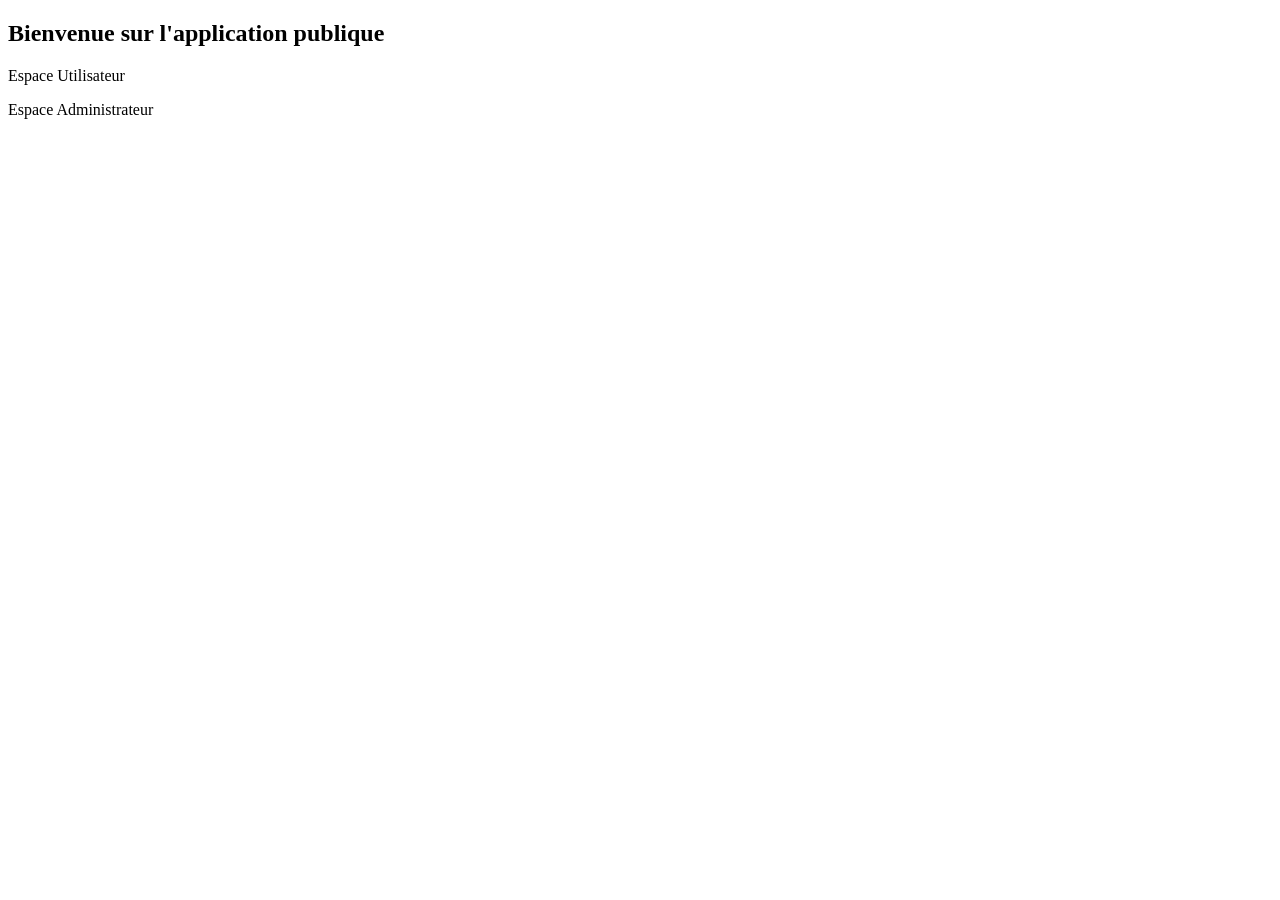
<file: src/main/resources/templates/index.html>
<!DOCTYPE html>
<html xmlns:th="http://www.thymeleaf.org">
<head>
    <meta charset="UTF-8">
    <title>Accueil - Spring Security</title>
</head>
<body>
    <h2>Bienvenue sur l'application publique</h2>
    <p><a th:href="@{/user/dashboard}">Espace Utilisateur</a></p>
    <p><a th:href="@{/admin/dashboard}">Espace Administrateur</a></p>
</body>
</html>
</file>
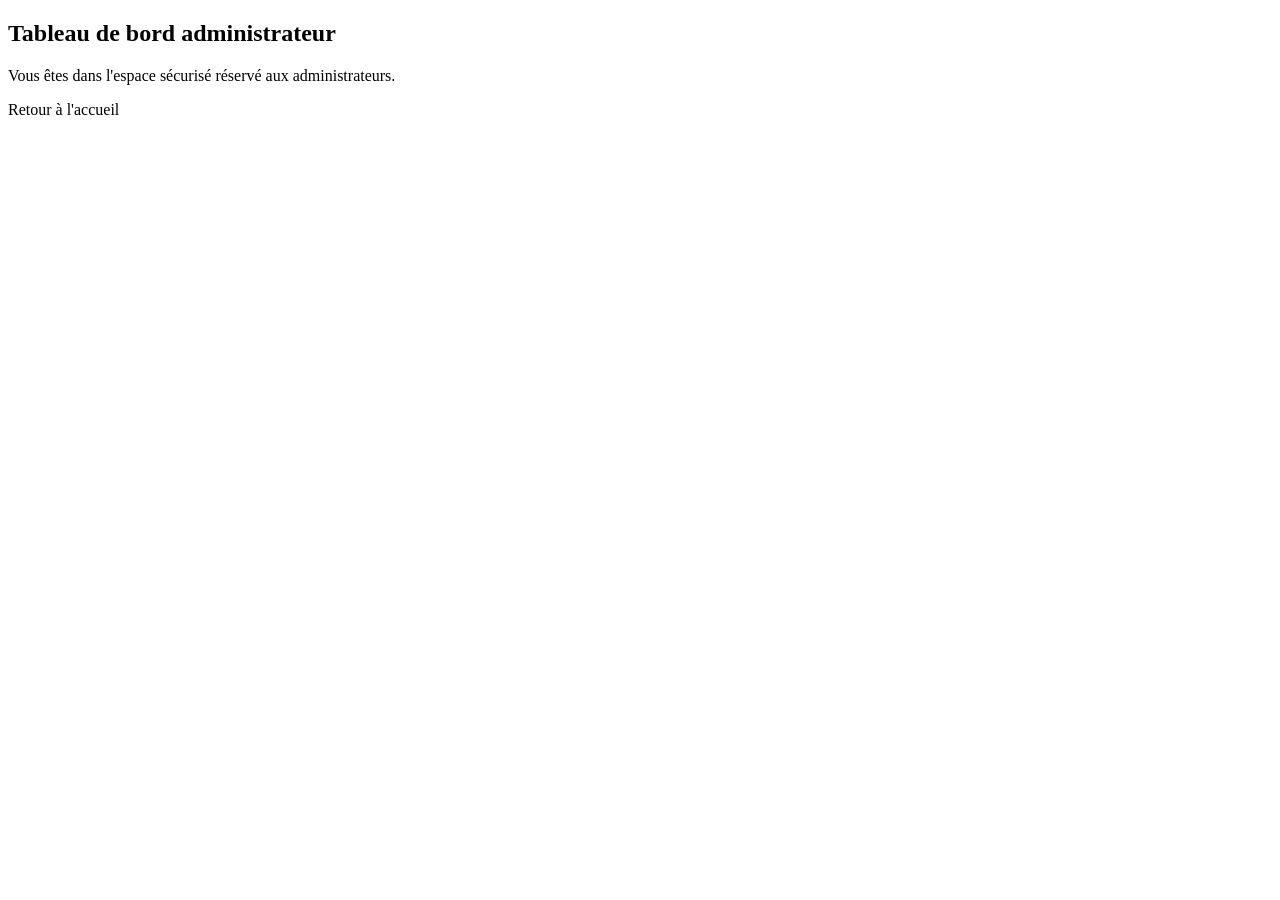
<file: src/main/resources/templates/admin_dashboard.html>
<!DOCTYPE html>
<html xmlns:th="http://www.thymeleaf.org">
<head>
    <meta charset="UTF-8">
    <title>Espace Administrateur - Spring Security</title>
</head>
<body>
    <h2>Tableau de bord administrateur</h2>
    <p>Vous êtes dans l'espace sécurisé réservé aux administrateurs.</p>
    <p><a th:href="@{/}">Retour à l'accueil</a></p>
</body>
</html>
</file>
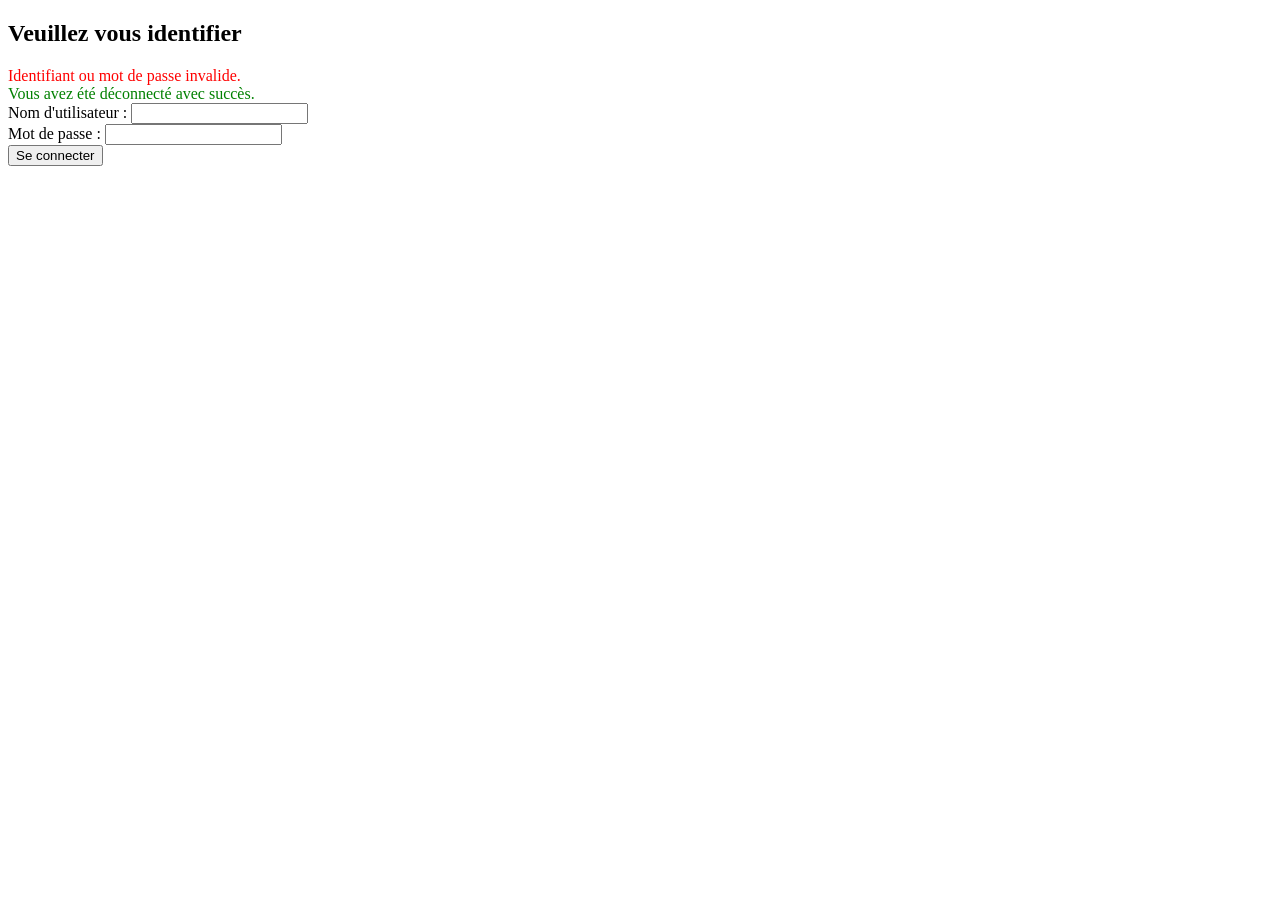
<file: src/main/resources/templates/login.html>
<!DOCTYPE html>
<html xmlns:th="http://www.thymeleaf.org">
<head>
    <meta charset="UTF-8">
    <title>Connexion - Application Sécurisée</title>
    <link rel="stylesheet" th:href="@{/css/style.css}">
</head>
<body>
    <div class="login-container">
        <h2>Veuillez vous identifier</h2>
        <div th:if="${param.error}" style="color: red;">
            Identifiant ou mot de passe invalide.
        </div>
        <div th:if="${param.logout}" style="color: green;">
            Vous avez été déconnecté avec succès.
        </div>
        <form th:action="@{/login}" method="post">
            <div>
                <label>Nom d'utilisateur :</label>
                <input type="text" name="username" required />
            </div>
            <div>
                <label>Mot de passe :</label>
                <input type="password" name="password" required />
            </div>
            <div>
                <button type="submit">Se connecter</button>
            </div>
        </form>
    </div>
</body>
</html>
</file>
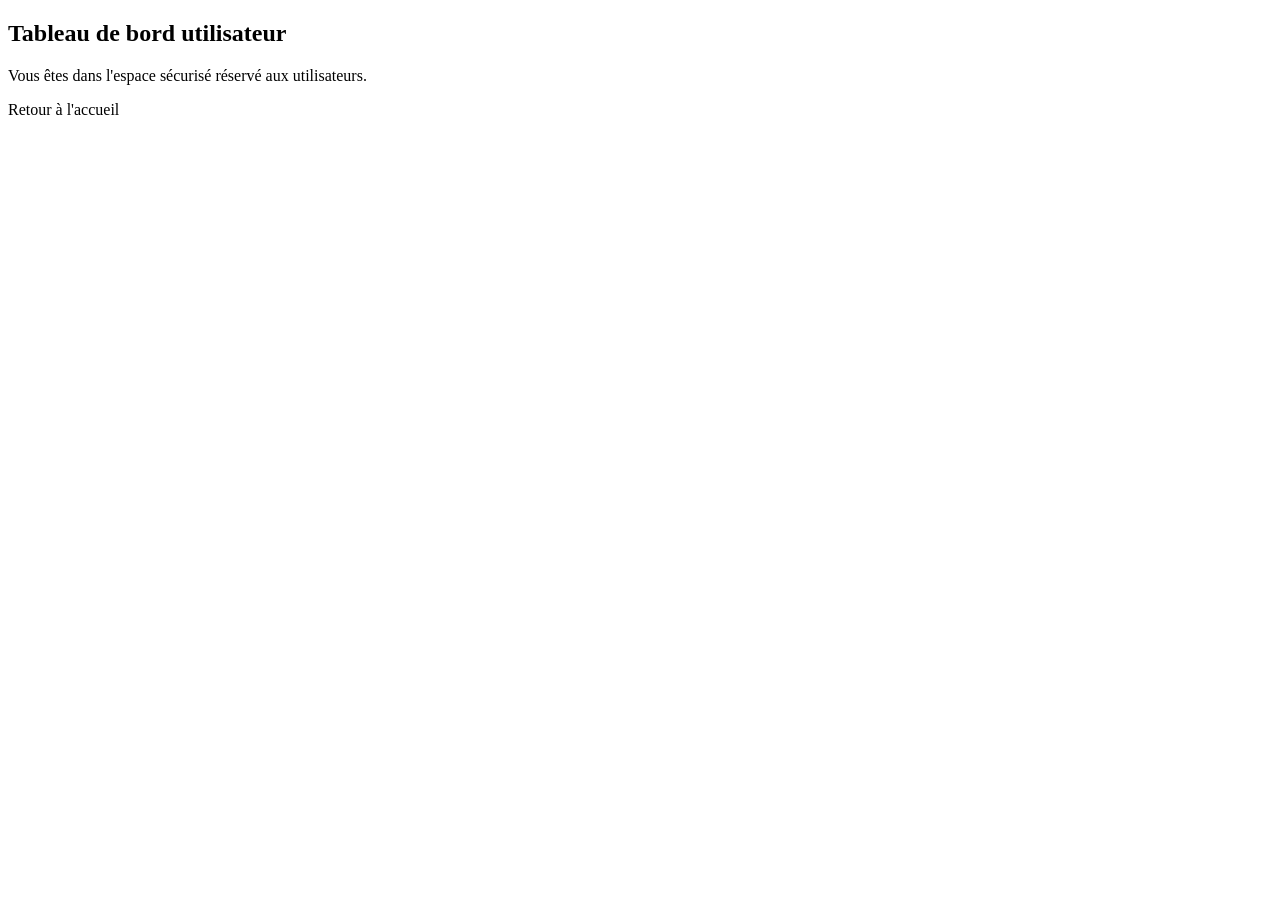
<file: src/main/resources/templates/user_dashboard.html>
<!DOCTYPE html>
<html xmlns:th="http://www.thymeleaf.org">
<head>
    <meta charset="UTF-8">
    <title>Espace Utilisateur - Spring Security</title>
</head>
<body>
    <h2>Tableau de bord utilisateur</h2>
    <p>Vous êtes dans l'espace sécurisé réservé aux utilisateurs.</p>
    <p><a th:href="@{/}">Retour à l'accueil</a></p>
</body>
</html>
</file>
